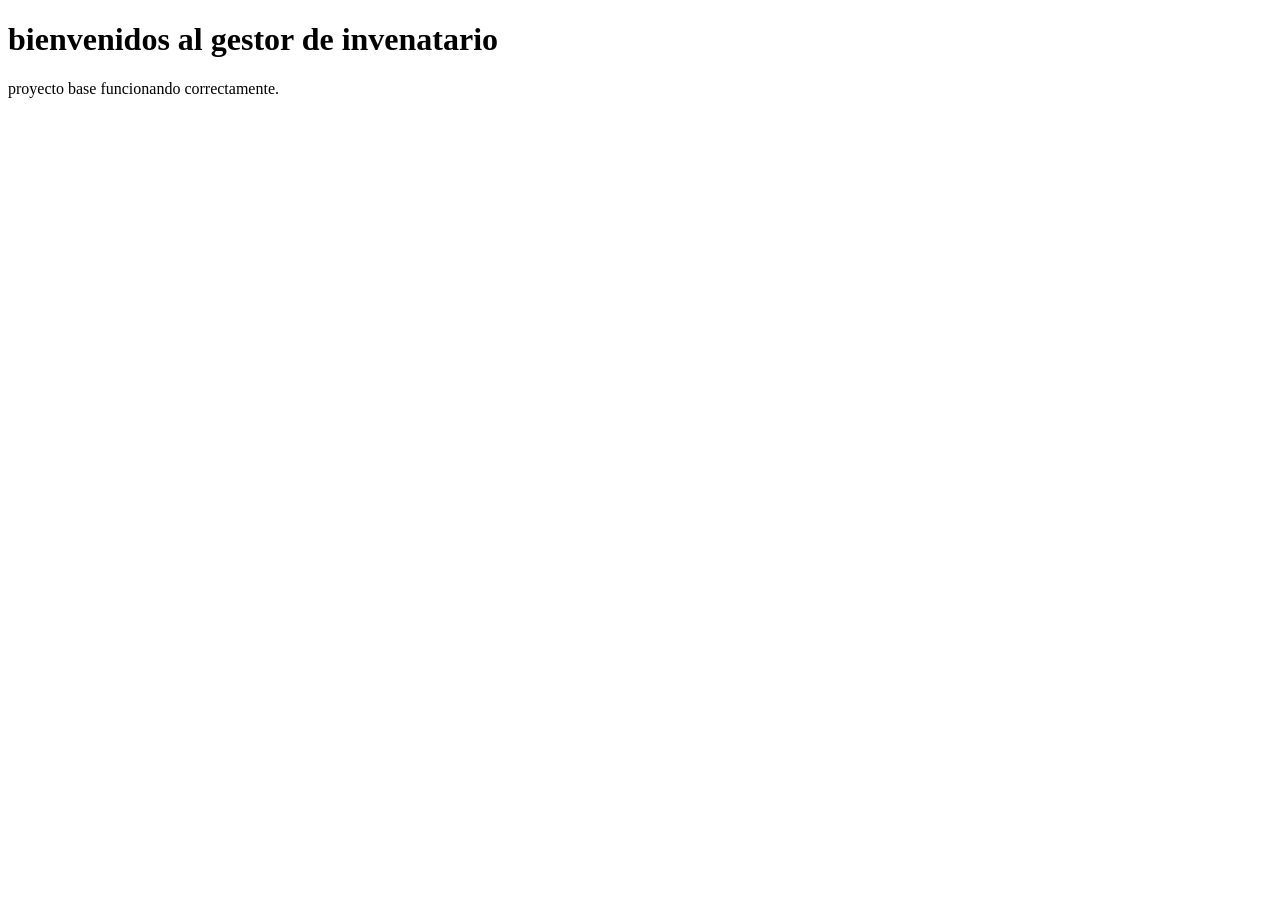
<file: index.html>
<!DOCTYPE html>
<html lang="es">
<head>
    <meta charset="UTF-8">
    <meta name="viewport" content="width=device-width, initial-scale=1.0">
    <title>gestor de inventario</title>
</head>
<body>
    <h1>bienvenidos al gestor de invenatario</h1>
    <p>proyecto base funcionando correctamente.</p>
</body>
</html>
</file>
